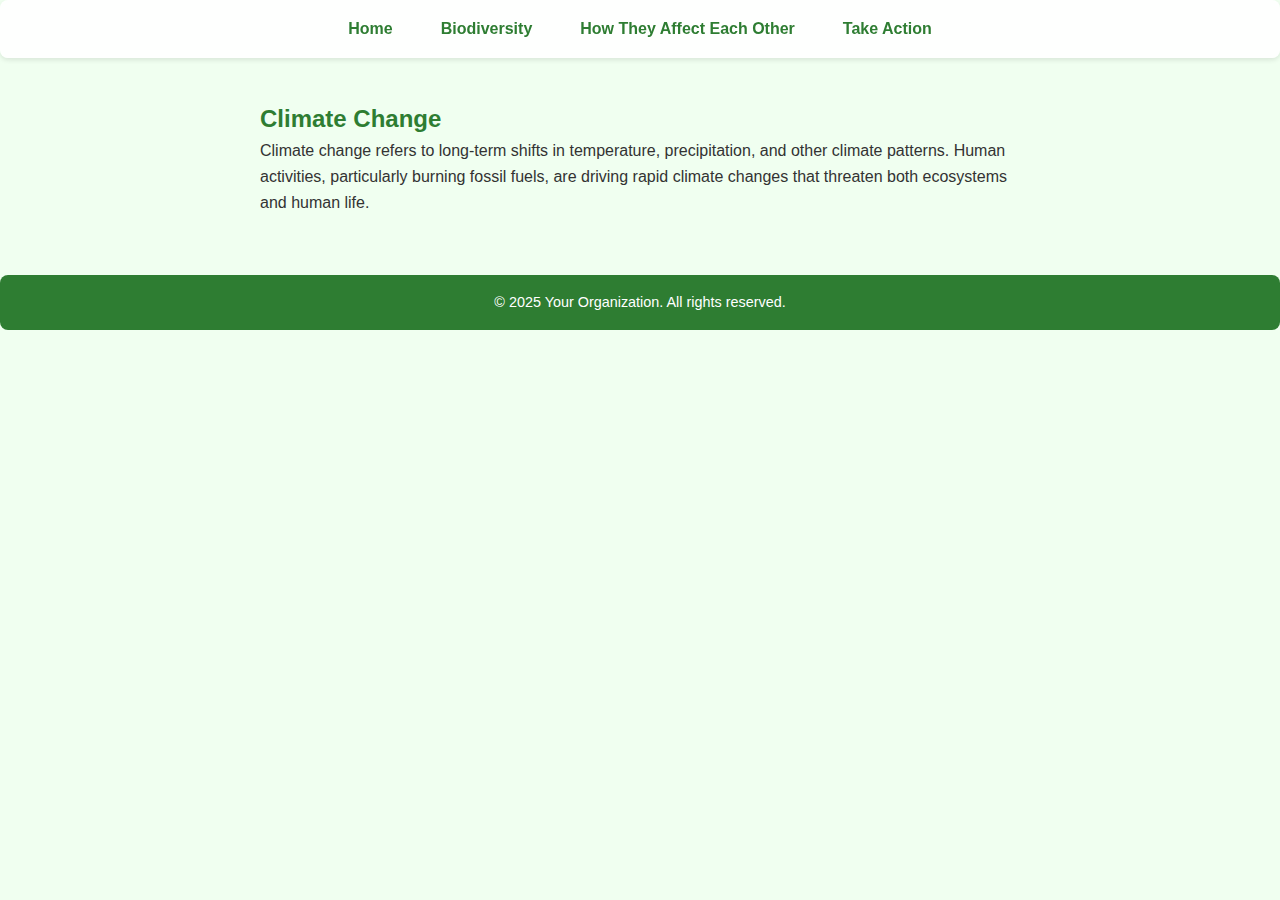
<file: climate.html>
<!DOCTYPE html>
<html lang="en">
<head>
  <meta charset="UTF-8" />
  <meta name="viewport" content="width=device-width, initial-scale=1.0"/>
  <title>Climate Change</title>
  <link rel="stylesheet" href="styles.css">
  <style>
    * { margin: 0; padding: 0; box-sizing: border-box; }
    body {
      font-family: Arial, sans-serif;
      line-height: 1.6;
      color: #333;
      background-color: #F0FFF0;
    }
    nav {
      position: fixed; top: 0; width: 100%;
      background: rgba(255,255,255,0.9);
      box-shadow: 0 2px 5px rgba(0,0,0,0.1);
      z-index: 1000;
      border-radius: 8px; /* Rounded corners */
    }
    nav ul {
      display: flex; justify-content: center; list-style: none;
    }
    nav a {
      display: block; padding: 1rem 1.5rem;
      color: #2E7D32; text-decoration: none; font-weight: bold;
    }
    nav a:hover { color: #BF360C; }
    section {
      padding: 100px 20px 60px; max-width: 800px; margin: 0 auto;
      border-radius: 10px; /* Rounded corners */
    }
    section h2 { color: #2E7D32; }
    footer {
      text-align: center; padding: 1rem;
      font-size: 0.9rem; background: #2E7D32; color: white;
      border-radius: 8px; /* Rounded corners */
    }
  </style>
</head>
<body>
  <nav>
    <ul>
      <li><a href="index.html">Home</a></li>
      <li><a href="biodiversity.html">Biodiversity</a></li>
      <li><a href="link.html">How They Affect Each Other</a></li>
      <li><a href="takeaction.html">Take Action</a></li>
    </ul>
  </nav>

  <section>
    <h2>Climate Change</h2>
    <p>Climate change refers to long-term shifts in temperature, precipitation, and other climate patterns. Human activities, particularly burning fossil fuels, are driving rapid climate changes that threaten both ecosystems and human life.</p>
  </section>

  <footer>
    &copy; 2025 Your Organization. All rights reserved.
  </footer>
</body>
</html>
</file>
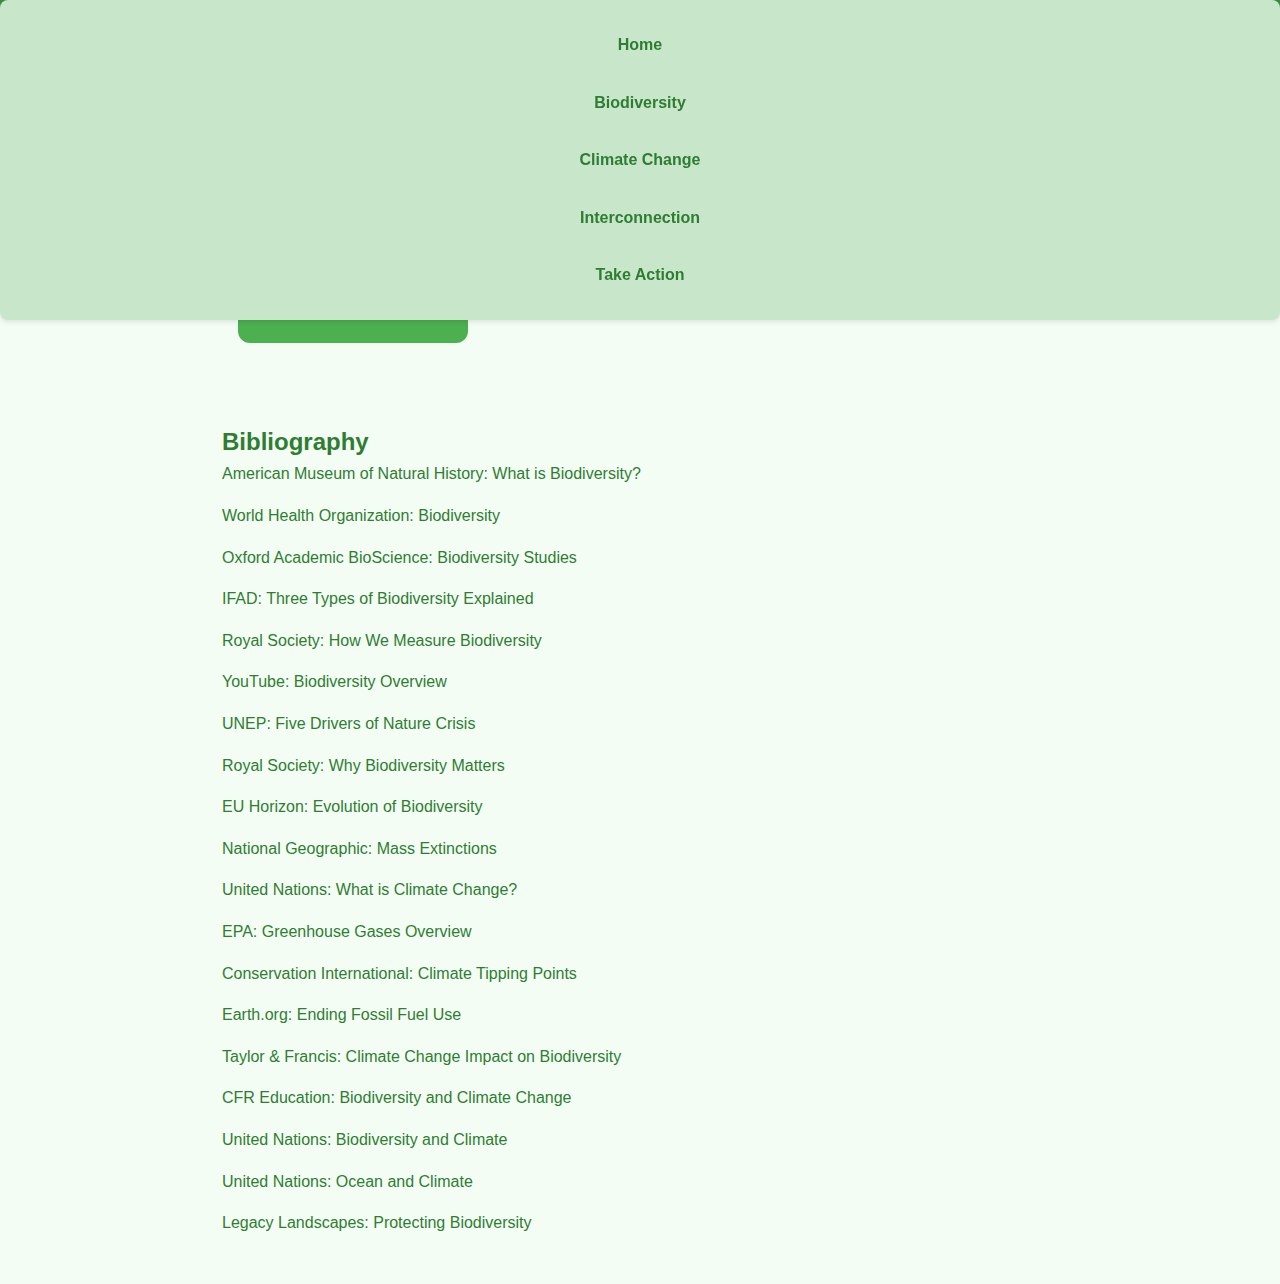
<file: takeaction.html>
<!DOCTYPE html>
<html lang="en">
<head>
  <meta charset="UTF-8">
  <meta name="viewport" content="width=device-width, initial-scale=1.0">
  <title>Take Action</title>
  <link rel="stylesheet" href="styles.css">
  <style>
    body {
      font-family: 'Segoe UI', Tahoma, Geneva, Verdana, sans-serif;
      background-color: #f4fdf4;
      margin: 0;
      padding: 0;
    }
    header {
      background-color: #388e3c;
      color: white;
      padding: 1.5rem;
      text-align: center;
      border-radius: 0 0 20px 20px;
    }
    nav {
      background-color: #c8e6c9;
      padding: 1rem;
      text-align: center;
    }
    nav a {
      margin: 0 1rem;
      color: #2e7d32;
      text-decoration: none;
      font-weight: bold;
    }
    section {
      padding: 2rem;
      max-width: 900px;
      margin: auto;
    }
    .button {
      display: inline-block;
      margin: 1rem;
      padding: 1rem 2rem;
      font-size: 1.2rem;
      color: white;
      background-color: #4caf50;
      border: none;
      border-radius: 12px;
      text-decoration: none;
      transition: background-color 0.3s ease;
    }
    .button:hover {
      background-color: #388e3c;
    }
    ul {
      list-style-type: none;
      padding: 0;
      text-align: left;
    }
    li {
      margin-bottom: 1rem;
      word-break: break-word;
    }
    .bibliography a {
      color: #2e7d32;
      text-decoration: none;
    }
    .bibliography a:hover {
      text-decoration: underline;
    }
  </style>
</head>
<body>
  <header>
    <h1>Take Action</h1>
  </header>

  <nav>
    <a href="index.html">Home</a>
    <a href="biodiversity.html">Biodiversity</a>
    <a href="climate.html">Climate Change</a>
    <a href="link.html">Interconnection</a>
    <a href="takeaction.html">Take Action</a>
  </nav>

  <section>
    <h2>Ways You Can Help from Home</h2>
    <a href="https://www.earthday.org/" class="button" target="_blank">Earth Day Network</a>
    <a href="https://www.rainforest-alliance.org/" class="button" target="_blank">Rainforest Alliance</a>
    <a href="https://www.nature.org/en-us/" class="button" target="_blank">The Nature Conservancy</a>
    <a href="https://www.worldwildlife.org/" class="button" target="_blank">World Wildlife Fund</a>
  </section>

  <section class="bibliography">
    <h2>Bibliography</h2>
    <ul>
      <li><a href="https://www.amnh.org/research/center-for-biodiversity-conservation/what-is-biodiversity" target="_blank">American Museum of Natural History: What is Biodiversity?</a></li>
      <li><a href="https://www.who.int/news-room/fact-sheets/detail/biodiversity" target="_blank">World Health Organization: Biodiversity</a></li>
      <li><a href="https://academic.oup.com/bioscience/article/71/9/893/6312537" target="_blank">Oxford Academic BioScience: Biodiversity Studies</a></li>
      <li><a href="https://www.ifad.org/en/w/explainers/the-three-types-of-biodiversity-explained" target="_blank">IFAD: Three Types of Biodiversity Explained</a></li>
      <li><a href="https://royalsociety.org/news-resources/projects/biodiversity/how-do-we-measure-biodiversity/" target="_blank">Royal Society: How We Measure Biodiversity</a></li>
      <li><a href="https://www.youtube.com/watch?v=mWVATekt4ZA" target="_blank">YouTube: Biodiversity Overview</a></li>
      <li><a href="https://www.unep.org/news-and-stories/story/five-drivers-nature-crisis" target="_blank">UNEP: Five Drivers of Nature Crisis</a></li>
      <li><a href="https://royalsociety.org/news-resources/projects/biodiversity/why-is-biodiversity-important/" target="_blank">Royal Society: Why Biodiversity Matters</a></li>
      <li><a href="https://projects.research-and-innovation.ec.europa.eu/en/horizon-magazine/evolution-biodiversity-ever-increasing-or-did-it-hit-ceiling" target="_blank">EU Horizon: Evolution of Biodiversity</a></li>
      <li><a href="https://education.nationalgeographic.org/resource/mass-extinctions/" target="_blank">National Geographic: Mass Extinctions</a></li>
      <li><a href="https://www.un.org/en/climatechange/what-is-climate-change" target="_blank">United Nations: What is Climate Change?</a></li>
      <li><a href="https://www.epa.gov/ghgemissions/overview-greenhouse-gases" target="_blank">EPA: Greenhouse Gases Overview</a></li>
      <li><a href="https://www.conservation.org/blog/as-temperatures-rise-climate-tipping-points-loom" target="_blank">Conservation International: Climate Tipping Points</a></li>
      <li><a href="https://earth.org/data_visualization/what-would-happen-if-we-stopped-using-fossil-fuels/" target="_blank">Earth.org: Ending Fossil Fuel Use</a></li>
      <li><a href="https://www.tandfonline.com/doi/full/10.1080/20964129.2018.1530054" target="_blank">Taylor & Francis: Climate Change Impact on Biodiversity</a></li>
      <li><a href="https://education.cfr.org/learn/reading/biodiversity-conservation-climate-change" target="_blank">CFR Education: Biodiversity and Climate Change</a></li>
      <li><a href="https://www.un.org/en/climatechange/science/climate-issues/biodiversity" target="_blank">United Nations: Biodiversity and Climate</a></li>
      <li><a href="https://www.un.org/en/climatechange/science/climate-issues/ocean" target="_blank">United Nations: Ocean and Climate</a></li>
      <li><a href="https://legacylandscapes.org/2023/12/5-ways-protecting-biodiversity-helps-the-climate/" target="_blank">Legacy Landscapes: Protecting Biodiversity</a></li>
    </ul>
  </section>
</body>
</html>
</file>
<file: styles.css>
/* Base resets */
* { margin: 0; padding: 0; box-sizing: border-box; }
html { scroll-behavior: smooth; }

body {
  font-family: Arial, sans-serif;
  line-height: 1.6;
  color: #333;
  background-color: #F0FFF0;
}

nav {
  position: fixed;
  top: 0;
  width: 100%;
  background: rgba(255, 255, 255, 0.9);
  box-shadow: 0 2px 5px rgba(0, 0, 0, 0.1);
  z-index: 1000;
  border-radius: 8px; /* Rounded corners */
}

nav ul {
  display: flex;
  justify-content: center;
  list-style: none;
}

nav a {
  display: block;
  padding: 1rem 1.5rem;
  color: #2E7D32;
  text-decoration: none;
  font-weight: bold;
}

nav a:hover {
  color: #BF360C;
}

section {
  padding: 100px 20px 60px;
  max-width: 800px;
  margin: 0 auto;
  border-radius: 10px; /* Rounded corners */
}

section h2 {
  color: #2E7D32;
}

footer {
  text-align: center;
  padding: 1rem;
  font-size: 0.9rem;
  background: #2E7D32;
  color: white;
  border-radius: 8px; /* Rounded corners */
}

/* For the Call-to-Action buttons */
.cta a {
  display: inline-block;
  margin-top: 1rem;
  padding: 0.75rem 1.5rem;
  background-color: #FFAB91;
  color: #333;
  text-decoration: none;
  border-radius: 20px; /* Rounded corners for buttons */
  font-weight: bold;
}

.cta a:hover {
  background-color: #FF7043;
}
</file>
